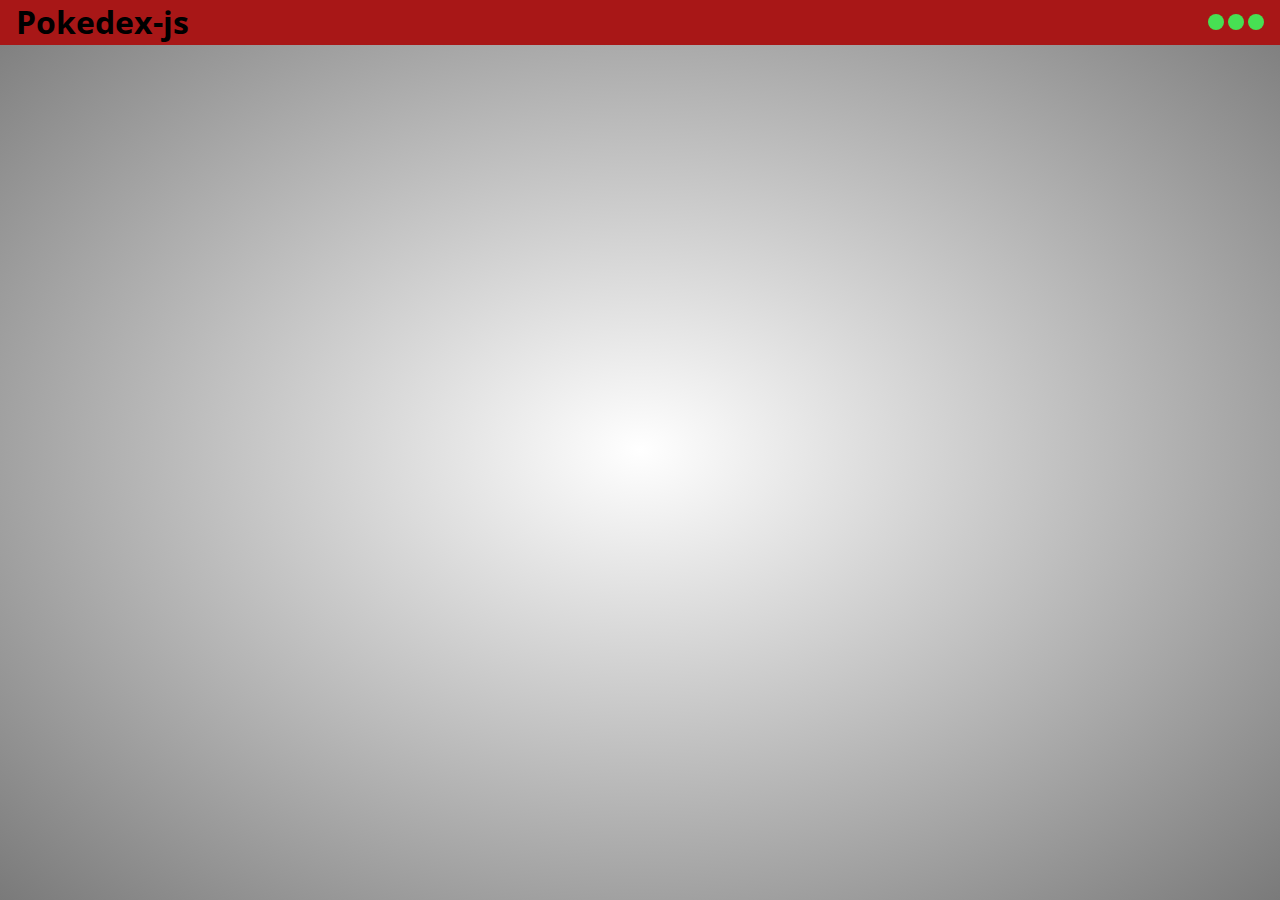
<file: index.html>
<!DOCTYPE html>
<html ng-app="pokedex">
  <head>
    <meta charset="utf-8">
    <meta name="viewport" content="width=device-width, initial-scale=1, maximum-scale=1, user-scalable=no, minimal-ui">
    <link rel="stylesheet" href="css/normalize.css">
    <link rel='stylesheet' href='//fonts.googleapis.com/css?family=Open+Sans:400,700'>
    <link rel="stylesheet" href="css/main.css">
    <title>Pokedex-angular</title>
  </head>
  <body>
    <pokedex-header></pokedex-header>
    <section class="main-container js-main-div" ng-controller="MainController">
      <pokemon-list></pokemon-list>
    </section>
    <script src="js/angular.min.js"></script>
    <script src="app/app.js"></script>
    <script src="app/directives.js"></script>
  </body>
</html>
</file>
<file: css/main.css>
html,body {
  height:100%;
}
html{
  font-family: 'Open sans','Helvetica Neue',Helvetica,sans-serif;
  font-size: 16px;
}
body{
  background: #7A7A7A;
  background: -moz-radial-gradient(center, ellipse cover, #FFFFFF 0%, #7A7A7A 100%);
  background: -webkit-radial-gradient(center, ellipse cover, #FFFFFF 0%,#7A7A7A 100%);
  background: radial-gradient(ellipse at center, #FFFFFF 0%,#7A7A7A 100%);
  filter: progid:DXImageTransform.Microsoft.gradient( startColorstr='#FFFFFF', endColorstr='#7A7A7A',GradientType=1 );
}
a{
  color: #000000;
  text-decoration: none;
}
a:hover{ text-decoration: underline; }
.list--unstyled{
  list-style-type: none;
  margin: 0;
  padding: 0;
}
.button{
  border: 0;
  border-radius: 4px;
  cursor: pointer;
  outline: none;
  padding: 5px 10px;
  transition: all 0.5s ease-out;
}
.button:hover{
  box-shadow: inset 0px 0px 5px 0px rgba(0,0,0,0.75);
}
.button--primary{
  background-color: #A81717;
  color: #FFFFFF;
}
.main-header{
  background-color: #A81717;
  color: #FFFFFF;
  height: 45px;
  padding: 0 1rem;
}
.main-title{
  display: inline-block;
  margin: 0;
}
.main-container{ padding: 1rem; }
.lights{
  float: right;
  margin-top: 0.8rem;
}
.light{
  background-color: #47DF53;
  border-radius: 50%;
  content: " ";
  display: inline-block;
  height: 1rem;
  width: 1rem;
}
.main-nav{
  align-items: center;
  display: flex;
  height: 80vh;
  justify-content: center;
}
.main-div{ text-align: center; }
.loading-img{
  margin-top: 50vh;
  transform: translateY(-55%);
}
.pokelist{
  max-height: 80vh;
  overflow: auto;
}
.pokelist__item{
  background-color: #D8D8D8;
  margin: 0.5rem 0;
  text-align: left;
  transition: all 0.5s ease-out;
}
.pokelist__item:hover{
  background-color: #FFFFFF;
  box-shadow: inset 0px 0px 10px 0px #A81717;
}
.pokelist__link{
  display: block;
  padding: 1rem;
}
.pokelist__link:hover{ text-decoration: none; }
.pokelist-navigation{ padding: 0.5rem 0; }
.item-number{
  display: inline-block;
  max-width: 5%;
}
.item-name{
  display: inline-block;
  max-width: 94%;
  text-transform: capitalize;
}
.mini-sprite{
  margin-left: 1rem;
  max-height: 45px;
  max-width: 45px;
  vertical-align: middle;
}
.poke-details{
  margin: auto;
  max-width: 320px;
}
.poke-details__card{
  background: radial-gradient(ellipse at center, #FFFFFF 0%,#8287C4 100%);
  filter: progid:DXImageTransform.Microsoft.gradient( startColorstr='#FFFFFF', endColorstr='#8287C4',GradientType=1 );
  padding: 1rem 0;
  text-align: center;
}
.poke-details__image{
  max-height: 150px;
  max-width: 200px;
  min-height: 96px;
  min-width: 96px;
}
.poke-details__types{
  display: flex;
  justify-content: center;
}
.poke-details__header{
  background-color: #D8D8D8;
  border-top: 3px solid #A81717;
  font-weight: bold;
  padding: 1rem 0;
  text-align: center;
  text-transform: capitalize;
}
.poke-details__title{
  font-size: 1rem;
  text-align: center;
}
.poke-details__data{
  background-color: #FFFFFF;
  border: 1px solid #979797;
}
.poke-details__stats{
  background-color: #FFFFFF;
  border-top: 1px solid #979797;
  padding: 1rem;
  text-align: left;
}
.stats-table, .moves-table{ width: 100%; }
.stats-table th{ text-align: left; }
.stats-table td{ text-align: right; }
.poke-details__abilities{ text-transform: capitalize; }
.poke-details__moves{
  border-top: 3px solid #A81717;
  padding: 1rem;
  text-align: left;
  text-transform: capitalize;
}
.poke-moves{
  max-height: 50vh;
  overflow: auto;
}
.poke-moves__move-title{
  border-bottom: 1px solid #979797;
  padding: 0.5rem 0;
  text-align: left;
}
.poke-details__nav{
  background-color: #D8D8D8;
  border: 1px solid #979797;
  border-top: 0;
  padding: 1rem 0;
  text-align: center;
}

/* types */
.type-icon {
  border-radius: 2px;
  color: #FFFFFF;
  display: inline-block;
  font-size: 12px;
  line-height: 1rem;
  margin: 1px 0;
  padding: 3px;
  text-shadow: 1px 1px 1px #333;
  text-transform: uppercase;
  width: 54px;
}
.type-bug{
  background: #a8b820;
  background-image: -webkit-linear-gradient(#a8b820,#8d9a1b);
  background-image: linear-gradient(#a8b820,#8d9a1b);
  border-color: #616b13;
}
.type-dark{
  background: #705848;
  background-image: -webkit-linear-gradient(#705848,#513f34);
  background-image: linear-gradient(#705848,#513f34);
  border-color: #362a23;
}
.type-dragon{
  background: #7038f8;
  background-image: -webkit-linear-gradient(#7038f8,#4c08ef);
  background-image: linear-gradient(#7038f8,#4c08ef);
  border-color: #3d07c0;
}
.type-electric{
  background: #f8d030;
  background-image: -webkit-linear-gradient(#f8d030,#f0c108);
  background-image: linear-gradient(#f8d030,#f0c108);
  border-color: #c19b07;
}
.type-fairy{
  background: #e898e8;
  background-image: -webkit-linear-gradient(#e898e8,#de6ede);
  background-image: linear-gradient(#e898e8,#de6ede);
  border-color: #d547d5;
}
.type-fighting{
  background: #c03028;
  background-image: -webkit-linear-gradient(#c03028,#9d2721);
  background-image: linear-gradient(#c03028,#9d2721);
  border-color: #82211b;
}
.type-fire {
  background: #f08030;
  background-image: -webkit-linear-gradient(#f08030,#dd6610);
  background-image: linear-gradient(#f08030,#dd6610);
  border-color: #b4530d;
}
.type-flying{
  background: #a890f0;
  background-image: -webkit-linear-gradient(#a890f0,#9180c4);
  background-image: linear-gradient(#a890f0,#9180c4);
  border-color: #7762b6;
}
.type-ghost{
  background: #705898;
  background-image: -webkit-linear-gradient(#705898,#554374);
  background-image: linear-gradient(#705898,#554374);
  border-color: #413359;
}
.type-grass{
  background: #78c850;
  background-image: -webkit-linear-gradient(#78c850,#5ca935);
  background-image: linear-gradient(#78c850,#5ca935);
  border-color: #4a892b;
}
.type-ground{
  background: #e0c068;
  background-image: -webkit-linear-gradient(#e0c068,#d4a82f);
  background-image: linear-gradient(#e0c068,#d4a82f);
  border-color: #aa8623;
}
.type-ice{
  background: #98d8d8;
  background-image: -webkit-linear-gradient(#98d8d8,#69c6c6);
  background-image: linear-gradient(#98d8d8,#69c6c6);
  border-color: #45b6b6;
}
.type-normal{
  background: #8a8a59;
  background-image: -webkit-linear-gradient(#a8a878,#8a8a59);
  background-image: linear-gradient(#a8a878,#8a8a59);
  border-color: #79794e;
}
.type-poison{
  background: #a040a0;
  background-image: -webkit-linear-gradient(#a040a0,#803380);
  background-image: linear-gradient(#a040a0,#803380);
  border-color: #662966;
}
.type-psychic{
  background: #f85888;
  background-image: -webkit-linear-gradient(#f85888,#f61c5d);
  background-image: linear-gradient(#f85888,#f61c5d);
  border-color: #d60945;
}
.type-rock{
  background: #b8a038;
  background-image: -webkit-linear-gradient(#b8a038,#93802d);
  background-image: linear-gradient(#b8a038,#93802d);
  border-color: #746523;
}
.type-steel{
  background: #b8b8d0;
  background-image: -webkit-linear-gradient(#b8b8d0,#9797ba);
  background-image: linear-gradient(#b8b8d0,#9797ba);
  border-color: #7a7aa7;
}
.type-water{
  background: #6890f0;
  background-image: -webkit-linear-gradient(#6890f0,#386ceb);
  background-image: linear-gradient(#6890f0,#386ceb);
  border-color: #1753e3;
}
</file>
